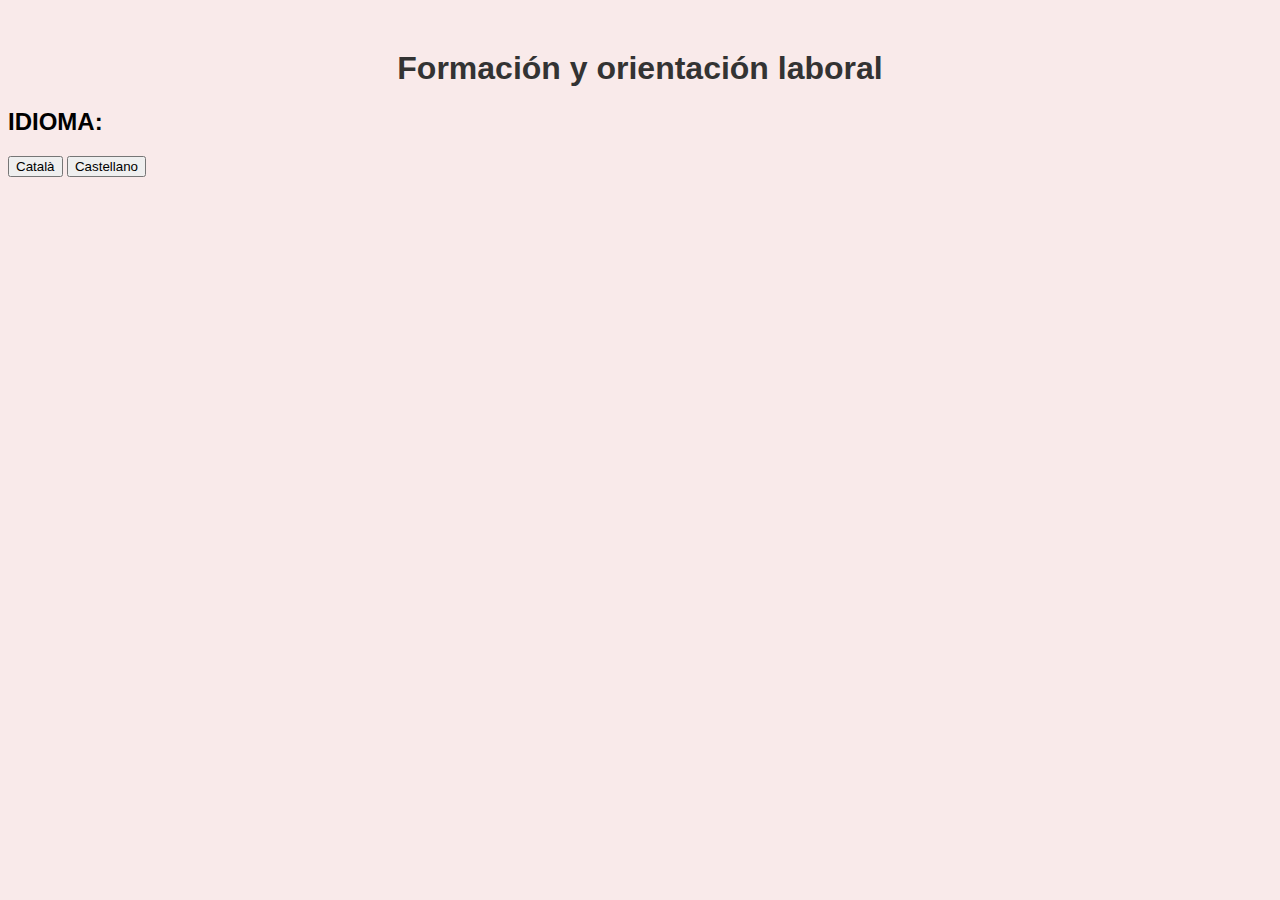
<file: index.html>
<!DOCTYPE html>
<html lang="en">

<head>
    <meta charset="UTF-8">
    <meta http-equiv="X-UA-Compatible" content="IE=edge">
    <meta name="viewport" content="width=device-width, initial-scale=1.0">
    <title>Document</title>
    <link rel="stylesheet" href="index.css">
</head>

<body>
    <h1>Formación y orientación laboral</h1>
    <h2>IDIOMA:</h2>
    <a href="https://5ssz.github.io">
        <button type="button">Català</button>
    </a>
    <a href="https://5ssz.github.io">
        <button>Castellano</button>
    </a>
</body>

</html>
</file>
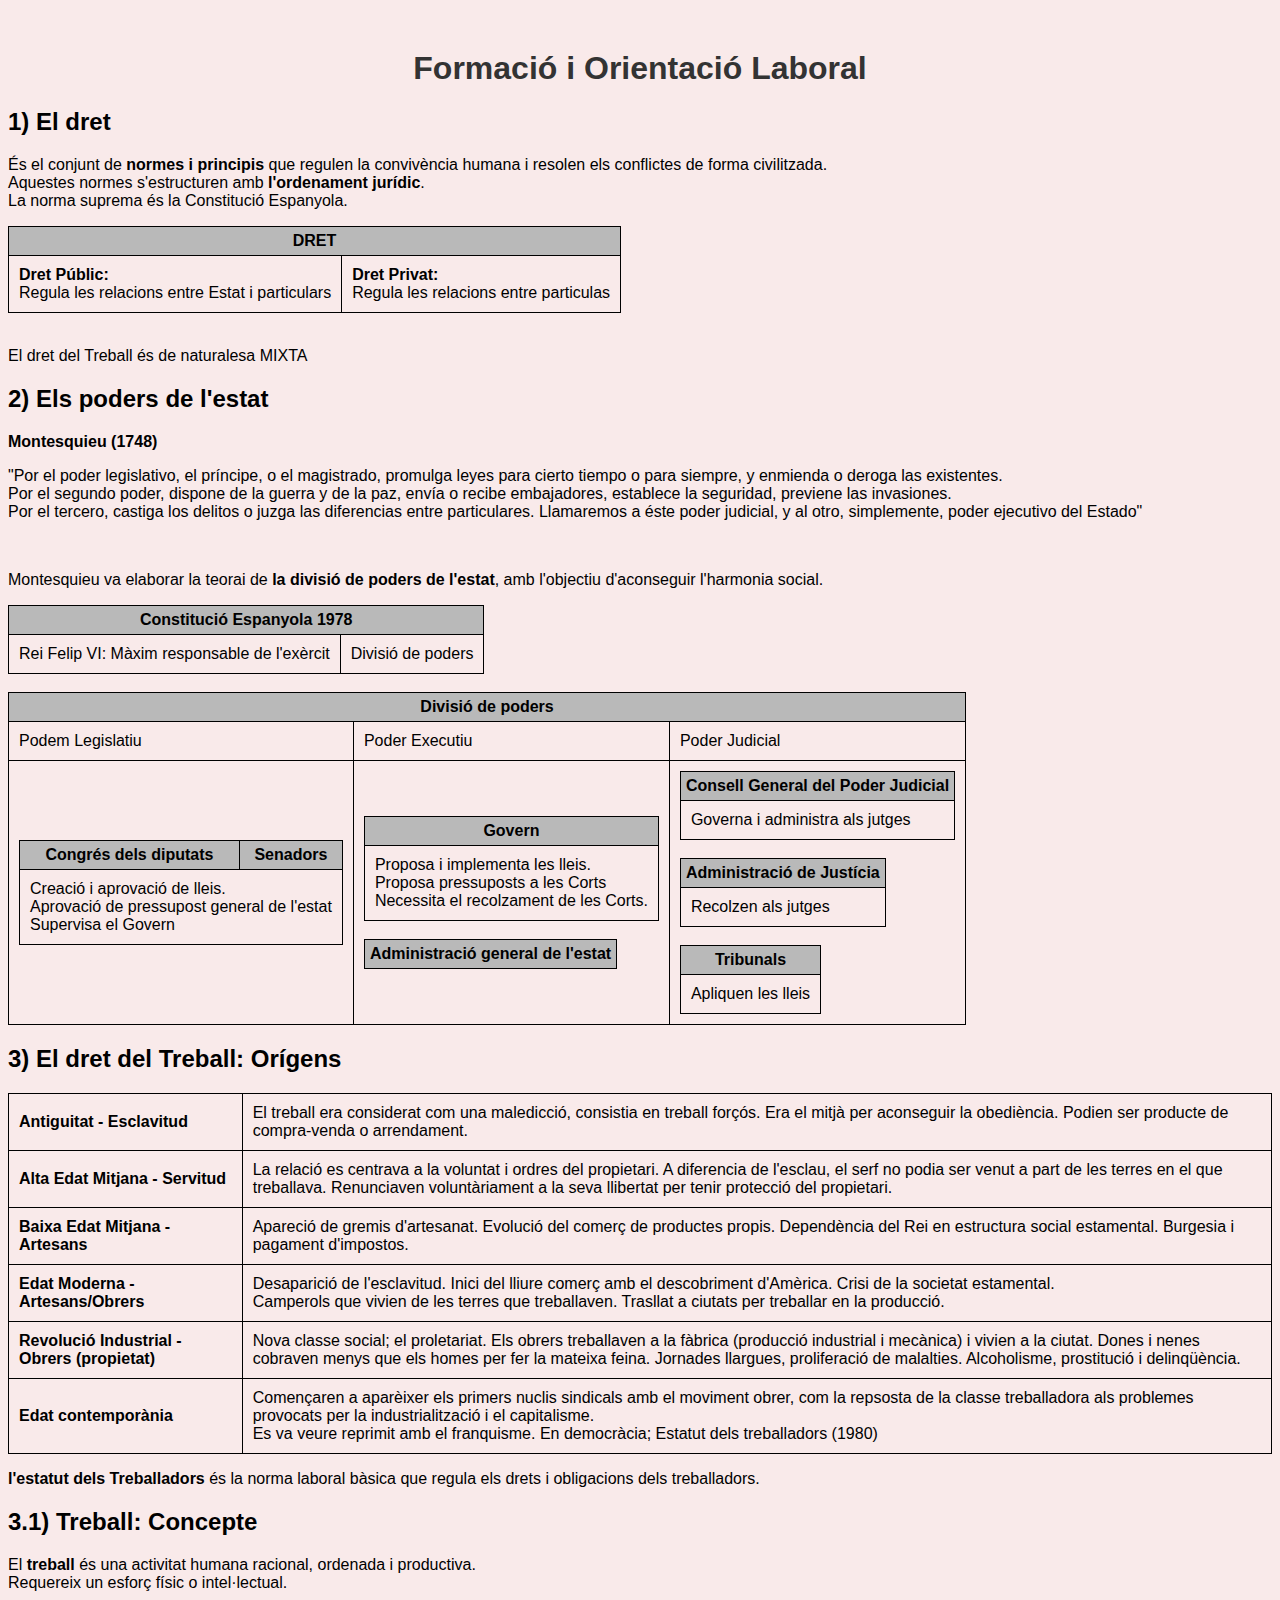
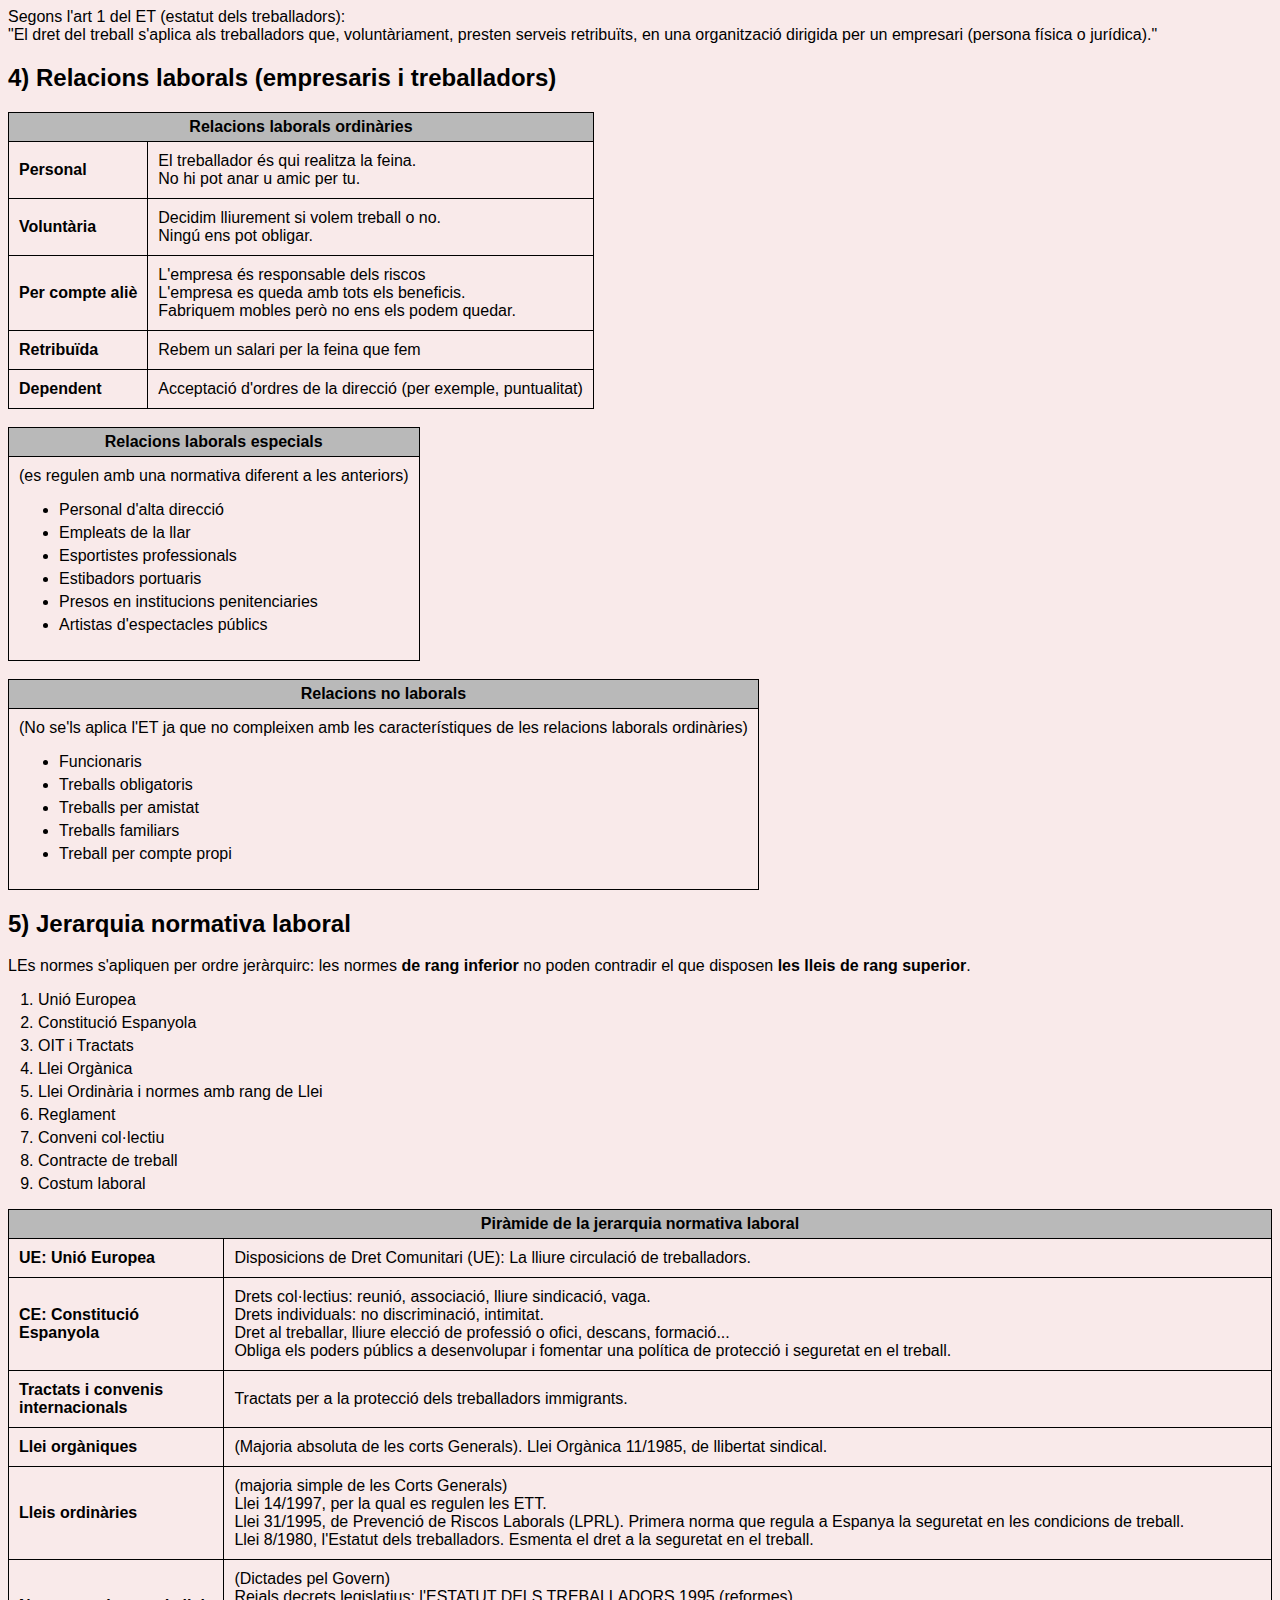
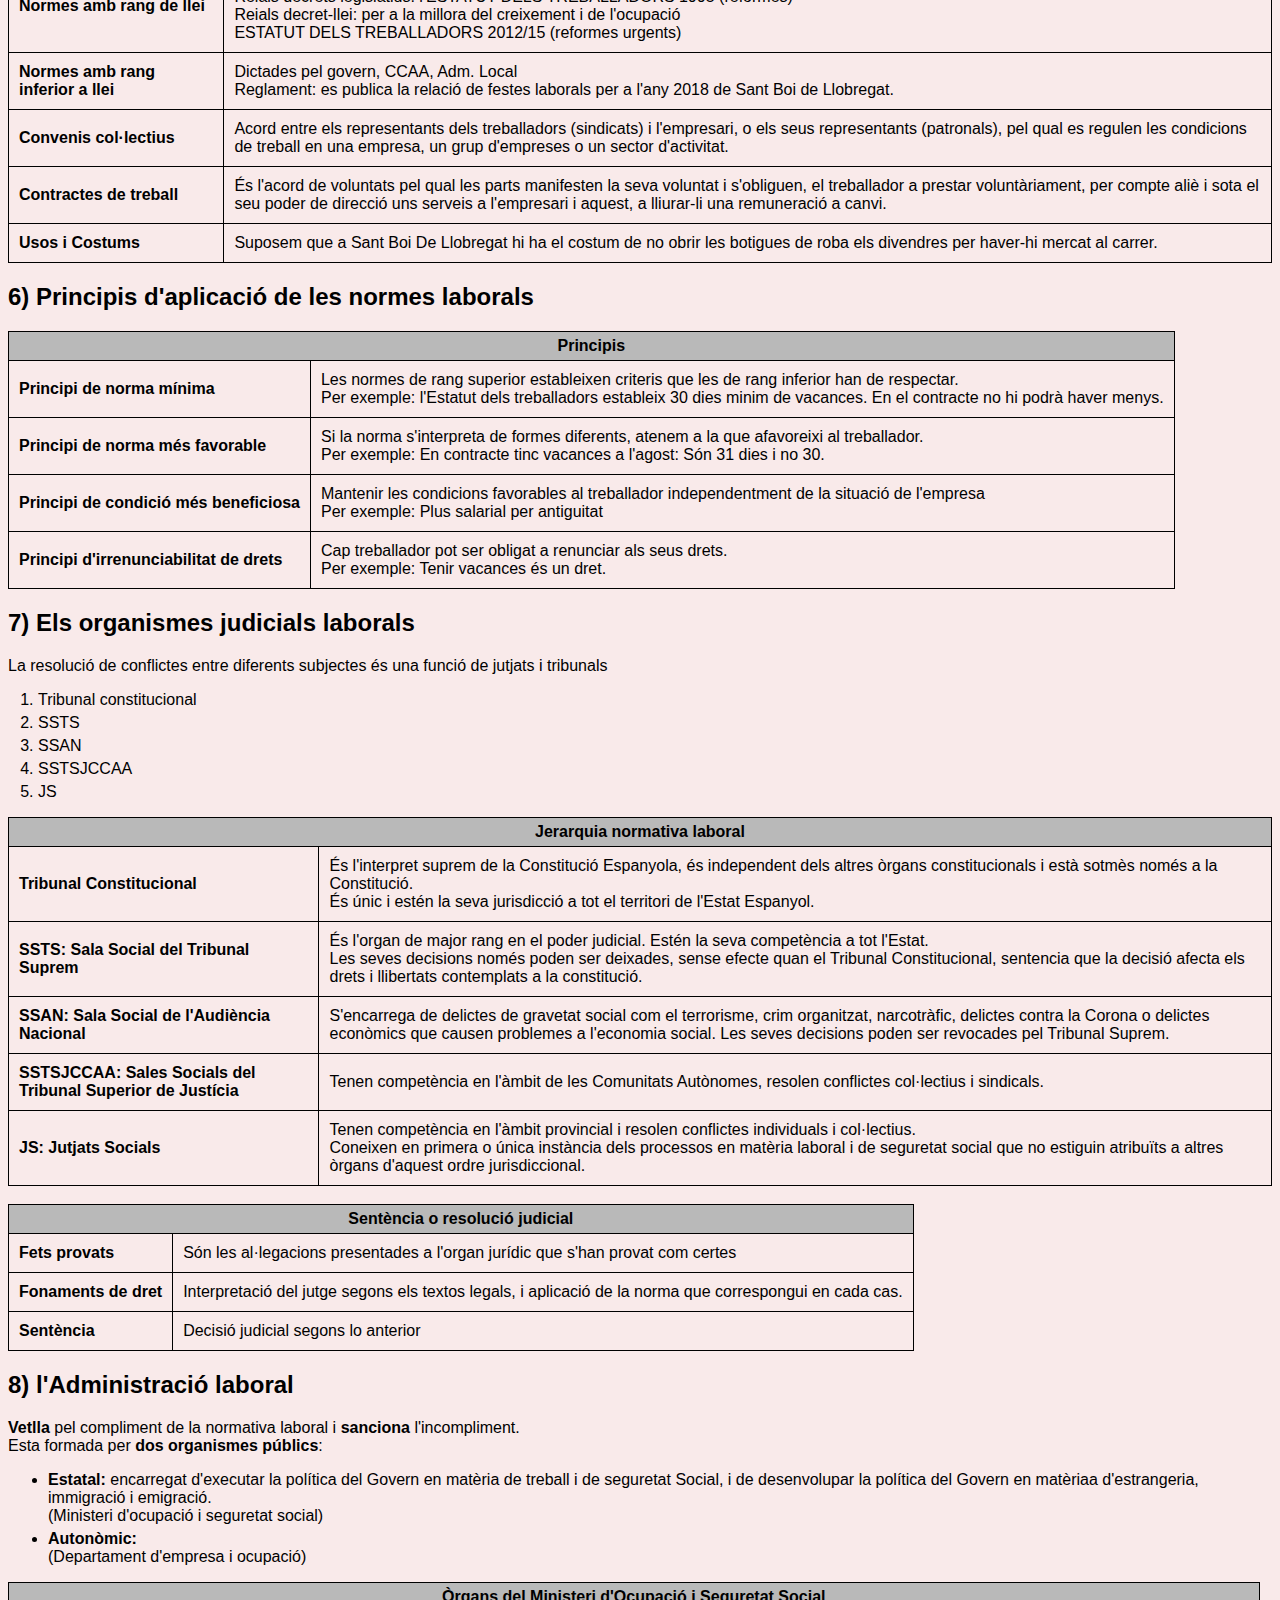
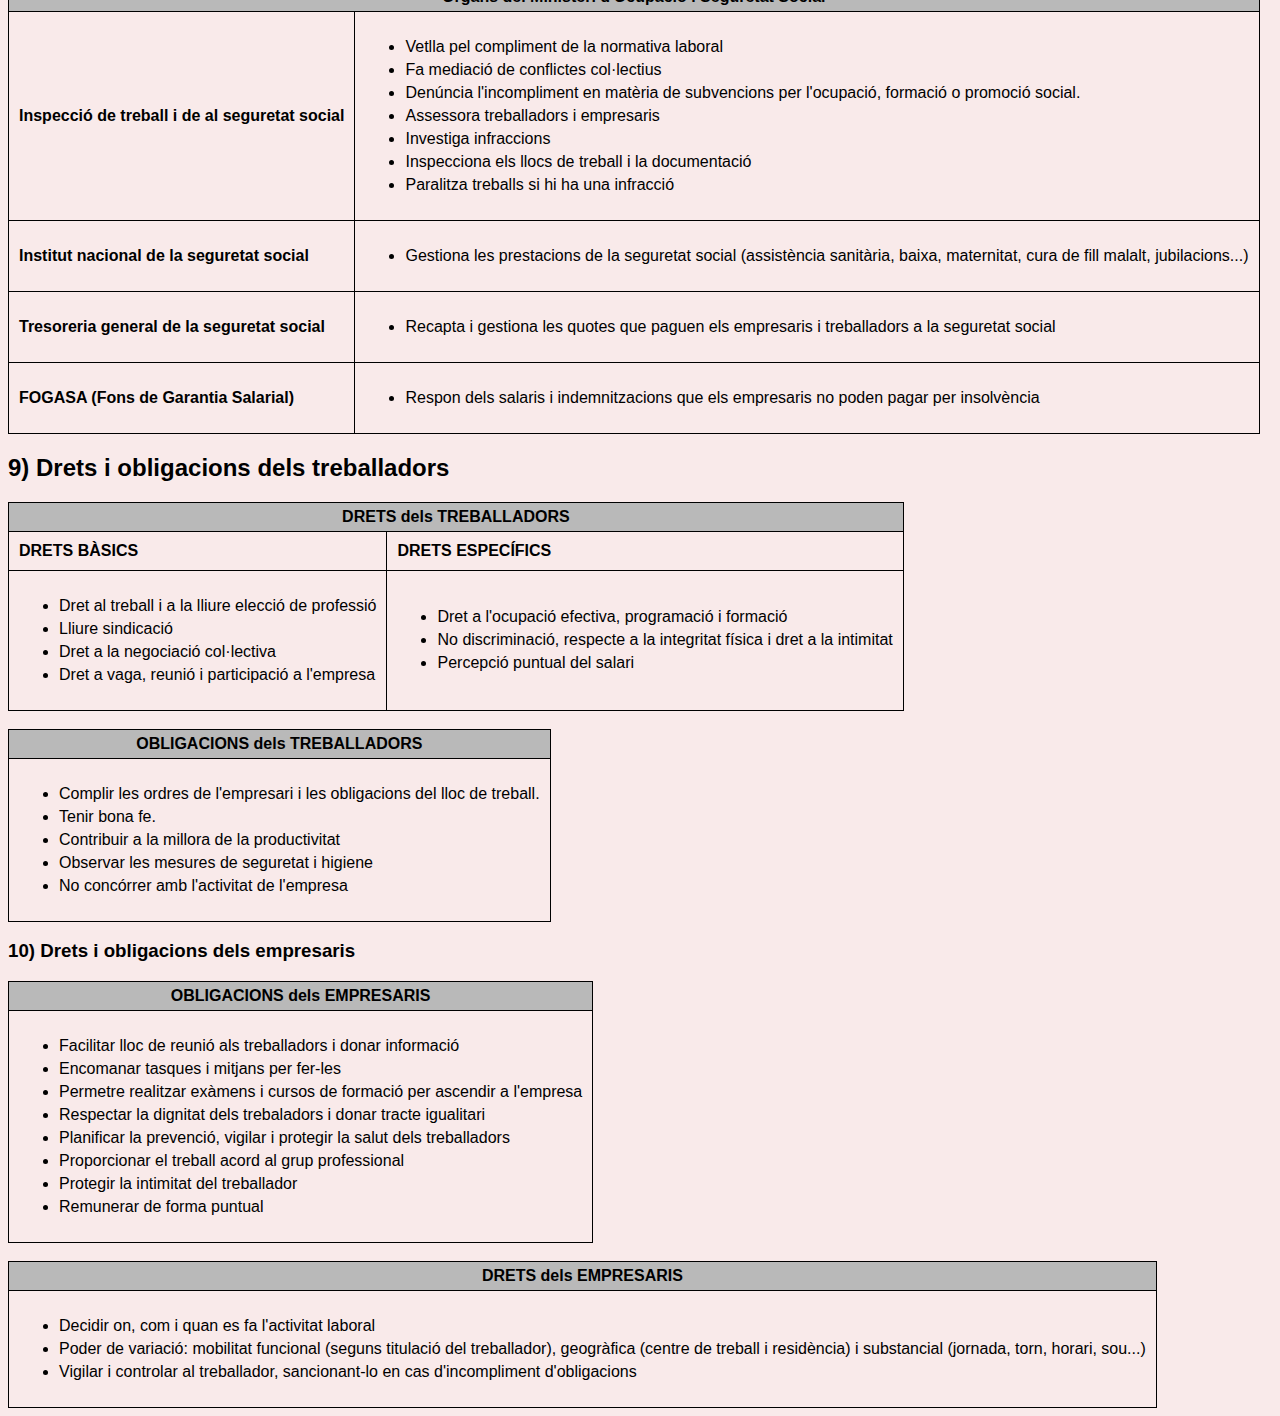
<file: cat/DretTreball/index.html>
<!DOCTYPE html>
<html lang="en">

<head>
    <link rel="stylesheet" href="index.css">
    <meta charset="UTF-8">
    <meta http-equiv="X-UA-Compatible" content="IE=edge">
    <meta name="viewport" content="width=device-width, initial-scale=1.0">
    <title>El dret</title>
</head>

<body>
    <h1>Formació i Orientació Laboral</h1>
    <h2>1) El dret</h2>
    <p>És el conjunt de <strong>normes i principis</strong> que regulen la convivència humana i resolen els conflictes
        de forma civilitzada.<br>Aquestes normes s'estructuren amb <strong>l'ordenament jurídic</strong>.<br>La norma
        suprema és la Constitució Espanyola.</p>
    <table>
        <th colspan="2">DRET</th>
        <tr>
            <td><strong>Dret Públic:</strong><br>Regula les relacions entre Estat i particulars</td>
            <td><strong>Dret Privat:</strong><br>Regula les relacions entre particulas</td>
        </tr>
    </table>
    <br>
    <p>El dret del Treball és de naturalesa MIXTA</p>

    <h2>2) Els poders de l'estat</h2>
    <p><strong>Montesquieu (1748)</strong></p>
    <p>"Por el poder legislativo, el príncipe, o el magistrado, promulga leyes para cierto tiempo o para siempre, y
        enmienda o deroga las existentes.<br>Por el segundo poder, dispone de la guerra y de la paz, envía o recibe
        embajadores, establece la seguridad, previene las invasiones.<br>Por el tercero, castiga los delitos o juzga las
        diferencias entre particulares. Llamaremos a éste poder judicial, y al otro, simplemente, poder ejecutivo del
        Estado"</p>
    <br>
    <p>Montesquieu va elaborar la teorai de <strong>la divisió de poders de l'estat</strong>, amb l'objectiu
        d'aconseguir l'harmonia social.</p>
    <table>
        <th colspan="2">Constitució Espanyola 1978</th>
        <tr>
            <td>Rei Felip VI: Màxim responsable de l'exèrcit</td>
            <td>Divisió de poders</td>
        </tr>
    </table>
    <br>
    <table>
        <th colspan="3">Divisió de poders</th>
        <tr>
            <td>Podem Legislatiu</td>
            <td>Poder Executiu</td>
            <td>Poder Judicial</td>
        </tr>
        <tr>
            <td>
                <table>
                    <tr>
                        <th>Congrés dels diputats</th>
                        <th>Senadors</th>
                    </tr>
                    <tr>
                        <td colspan="2">Creació i aprovació de lleis.<br>Aprovació de pressupost general de
                            l'estat<br>Supervisa el Govern</td>
                    </tr>
                </table>
            </td>
            <td>
                <table>
                    <th>Govern</th>
                    <tr>
                        <td>Proposa i implementa les lleis.<br>Proposa pressuposts a les Corts<br>Necessita el
                            recolzament de les Corts.</td>
                    </tr>
                </table>
                <table>
                    <br>
                    <th>Administració general de l'estat</th>
                </table>
            </td>
            <td>
                <table>
                    <th>Consell General del Poder Judicial</th>
                    <tr>
                        <td>Governa i administra als jutges</td>
                    </tr>
                </table>
                <br>
                <table>
                    <th>Administració de Justícia</th>
                    <tr>
                        <td>Recolzen als jutges</td>
                    </tr>
                </table>
                <br>
                <table>
                    <th>Tribunals</th>
                    <tr>
                        <td>Apliquen les lleis</td>
                    </tr>
                </table>
            </td>
        </tr>
    </table>
    <h2>3) El dret del Treball: Orígens</h2>
    <table>
        <tr>
            <td><strong>Antiguitat - Esclavitud</strong></td>
            <td>El treball era considerat com una maledicció, consistia en treball forçós. Era el mitjà per aconseguir
                la obediència. Podien ser producte de compra-venda o arrendament.</td>
        </tr>
        <tr>
            <td><strong>Alta Edat Mitjana - Servitud</strong></td>
            <td>La relació es centrava a la voluntat i ordres del propietari. A diferencia de l'esclau, el serf no podia
                ser venut a part de les terres en el que treballava. Renunciaven voluntàriament a la seva llibertat per
                tenir protecció del propietari.</td>
        </tr>
        <tr>
            <td><strong>Baixa Edat Mitjana - Artesans</strong></td>
            <td>Apareció de gremis d'artesanat. Evolució del comerç de productes propis. Dependència del Rei en
                estructura social estamental. Burgesia i pagament d'impostos.</td>
        </tr>
        <tr>
            <td><strong>Edat Moderna - Artesans/Obrers</strong></td>
            <td>Desaparició de l'esclavitud. Inici del lliure comerç amb el descobriment d'Amèrica. Crisi de la societat
                estamental.<br>Camperols que vivien de les terres que treballaven. Trasllat a ciutats per treballar en
                la producció.
            </td>
        </tr>
        <tr>
            <td><strong>Revolució Industrial - Obrers (propietat)</strong></td>
            <td>Nova classe social; el proletariat. Els obrers treballaven a la fàbrica (producció industrial i
                mecànica) i vivien a la ciutat. Dones i nenes cobraven menys que els homes per fer la mateixa feina.
                Jornades llargues, proliferació de malalties. Alcoholisme, prostitució i delinqüència.</td>
        </tr>
        <tr>
            <td><strong>Edat contemporània</strong></td>
            <td>Començaren a aparèixer els primers nuclis sindicals amb el moviment obrer, com la repsosta de la classe
                treballadora als problemes provocats per la industrialització i el capitalisme. <br>Es va veure reprimit
                amb el franquisme. En democràcia; Estatut dels treballadors (1980)</td>
        </tr>
    </table>
    <p><strong>l'estatut dels Treballadors</strong> és la norma laboral bàsica que regula els drets i obligacions dels
        treballadors.</p>

    <h2>3.1) Treball: Concepte</h2>
    <p>El <strong>treball</strong> és una activitat humana racional, ordenada i productiva.<br>Requereix un esforç físic
        o intel·lectual.</p>
    <p>Segons l'art 1 del ET (estatut dels treballadors):<br>"El dret del treball s'aplica als treballadors que,
        voluntàriament, presten serveis retribuïts, en una organització dirigida per un empresari (persona física o
        jurídica)."</p>

    <h2>4) Relacions laborals (empresaris i treballadors)</h2>
    <table>
        <th colspan="2">Relacions laborals ordinàries</th>
        <tr>
            <td><strong>Personal</strong></td>
            <td>El treballador és qui realitza la feina.<br>No hi pot anar u amic per tu.</td>
        </tr>
        <tr>
            <td><strong>Voluntària</strong></td>
            <td>Decidim lliurement si volem treball o no.<br>Ningú ens pot obligar.</td>
        </tr>
        <tr>
            <td><strong>Per compte aliè</strong></td>
            <td>L'empresa és responsable dels riscos<br>L'empresa es queda amb tots els beneficis.<br>Fabriquem mobles
                però no ens els podem quedar.</td>
        </tr>
        <tr>
            <td><strong>Retribuïda</strong></td>
            <td>Rebem un salari per la feina que fem</td>
        </tr>
        <tr>
            <td><strong>Dependent</strong></td>
            <td>Acceptació d'ordres de la direcció (per exemple, puntualitat)</td>
        </tr>
    </table>
    <br>
    <table>
        <th>Relacions laborals especials</th>
        <tr>
            <td>(es regulen amb una normativa diferent a les anteriors)
                <ul>
                    <li>Personal d'alta direcció</li>
                    <li>Empleats de la llar</li>
                    <li>Esportistes professionals</li>
                    <li>Estibadors portuaris</li>
                    <li>Presos en institucions penitenciaries</li>
                    <li>Artistas d'espectacles públics</li>
                </ul>
            </td>
        </tr>
    </table>
    <br>
    <table>
        <th>Relacions no laborals</th>
        <tr>
            <td>(No se'ls aplica l'ET ja que no compleixen amb les característiques de les relacions laborals
                ordinàries)
                <ul>
                    <li>Funcionaris</li>
                    <li>Treballs obligatoris</li>
                    <li>Treballs per amistat</li>
                    <li>Treballs familiars</li>
                    <li>Treball per compte propi</li>
                </ul>
            </td>
        </tr>
    </table>

    <h2>5) Jerarquia normativa laboral</h2>
    <p>LEs normes s'apliquen per ordre jeràrquirc: les normes <strong>de rang inferior</strong> no poden contradir el
        que disposen <strong>les lleis de rang superior</strong>.</p>
    <ol>
        <li>Unió Europea</li>
        <li>Constitució Espanyola</li>
        <li>OIT i Tractats</li>
        <li>Llei Orgànica</li>
        <li>Llei Ordinària i normes amb rang de Llei</li>
        <li>Reglament</li>
        <li>Conveni col·lectiu</li>
        <li>Contracte de treball</li>
        <li>Costum laboral</li>
    </ol>
    <table>
        <th colspan="2">Piràmide de la jerarquia normativa laboral</th>
        <tr>
            <td><strong>UE: Unió Europea</strong></td>
            <td>Disposicions de Dret Comunitari (UE): La lliure circulació de treballadors.</td>
        </tr>
        <tr>
            <td><strong>CE: Constitució Espanyola</strong></td>
            <td>Drets col·lectius: reunió, associació, lliure sindicació, vaga.<br>Drets individuals: no discriminació,
                intimitat.<br>Dret al treballar, lliure elecció de professió o ofici, descans, formació...<br>Obliga els
                poders públics a desenvolupar i fomentar una política de protecció i seguretat en el treball.</td>
        </tr>
        <tr>
            <td><strong>Tractats i convenis internacionals</strong></td>
            <td>Tractats per a la protecció dels treballadors immigrants.</td>
        </tr>
        <tr>
            <td><strong>Llei orgàniques</strong></td>
            <td>(Majoria absoluta de les corts Generals). Llei Orgànica 11/1985, de llibertat sindical.</td>
        </tr>
        <tr>
            <td><strong>Lleis ordinàries</strong></td>
            <td>(majoria simple de les Corts Generals)<br>Llei 14/1997, per la qual es regulen les ETT.<br>Llei 31/1995,
                de Prevenció de Riscos Laborals (LPRL). Primera norma que regula a Espanya la seguretat en les
                condicions de treball.<br>Llei 8/1980, l'Estatut dels treballadors. Esmenta el dret a la seguretat en el
                treball.</td>
        </tr>
        <tr>
            <td><strong>Normes amb rang de llei</strong></td>
            <td>(Dictades pel Govern)<br>Reials decrets legislatius: l'ESTATUT DELS TREBALLADORS 1995
                (reformes)<br>Reials decret-llei: per a la millora del creixement i de l'ocupació<br>ESTATUT DELS
                TREBALLADORS 2012/15 (reformes urgents)</td>
        </tr>
        <tr>
            <td><strong>Normes amb rang inferior a llei</strong></td>
            <td>Dictades pel govern, CCAA, Adm. Local<br>Reglament: es publica la relació de festes laborals per a l'any
                2018 de Sant Boi de Llobregat.</td>
        </tr>
        <tr>
            <td><strong>Convenis col·lectius</strong></td>
            <td>Acord entre els representants dels treballadors (sindicats) i l'empresari, o els seus representants
                (patronals), pel qual es regulen les condicions de treball en una empresa, un grup d'empreses o un
                sector d'activitat.</td>
        </tr>
        <tr>
            <td><strong>Contractes de treball</strong></td>
            <td>És l'acord de voluntats pel qual les parts manifesten la seva voluntat i s'obliguen, el treballador a
                prestar voluntàriament, per compte aliè i sota el seu poder de direcció uns serveis a l'empresari i
                aquest, a lliurar-li una remuneració a canvi.</td>
        </tr>
        <tr>
            <td><strong>Usos i Costums</strong></td>
            <td>Suposem que a Sant Boi De Llobregat hi ha el costum de no obrir les botigues de roba els divendres per
                haver-hi mercat al carrer.</td>
        </tr>
    </table>

    <h2>6) Principis d'aplicació de les normes laborals</h2>
    <table>
        <th colspan="2">Principis</th>
        <tr>
            <td><strong>Principi de norma mínima</strong></td>
            <td>Les normes de rang superior estableixen criteris que les de rang inferior han de respectar.<br>Per
                exemple: l'Estatut dels treballadors estableix 30 dies minim de vacances. En el contracte no hi podrà
                haver menys.</td>
        </tr>
        <tr>
            <td><strong>Principi de norma més favorable</strong></td>
            <td>Si la norma s'interpreta de formes diferents, atenem a la que afavoreixi al treballador.<br>Per exemple:
                En contracte tinc vacances a l'agost: Són 31 dies i no 30.</td>
        </tr>
        <tr>
            <td><strong>Principi de condició més beneficiosa</strong></td>
            <td>Mantenir les condicions favorables al treballador independentment de la situació de l'empresa<br>Per
                exemple: Plus salarial per antiguitat</td>
        </tr>
        <tr>
            <td><strong>Principi d'irrenunciabilitat de drets</strong></td>
            <td>Cap treballador pot ser obligat a renunciar als seus drets.<br>Per exemple: Tenir vacances és un dret.
            </td>
        </tr>
    </table>

    <h2>7) Els organismes judicials laborals</h2>
    <p>La resolució de conflictes entre diferents subjectes és una funció de jutjats i tribunals</p>
    <ol>
        <li>Tribunal constitucional</li>
        <li>SSTS</li>
        <li>SSAN</li>
        <li>SSTSJCCAA</li>
        <li>JS</li>
    </ol>
    <table>
        <th colspan="2">Jerarquia normativa laboral</th>
        <tr>
            <td><strong>Tribunal Constitucional</strong></td>
            <td>És l'interpret suprem de la Constitució Espanyola, és independent dels altres òrgans constitucionals i
                està sotmès només a la Constitució.<br>És únic i estén la seva jurisdicció a tot el territori de l'Estat
                Espanyol.</td>
        </tr>
        <tr>
            <td><strong>SSTS: Sala Social del Tribunal Suprem</strong></td>
            <td>És l'organ de major rang en el poder judicial. Estén la seva competència a tot l'Estat.<br>Les seves
                decisions només poden ser deixades, sense efecte quan el Tribunal Constitucional, sentencia que la
                decisió afecta els drets i llibertats contemplats a la constitució.</td>
        </tr>
        <tr>
            <td><strong>SSAN: Sala Social de l'Audiència Nacional</strong></td>
            <td>S'encarrega de delictes de gravetat social com el terrorisme, crim organitzat, narcotràfic, delictes
                contra la Corona o delictes econòmics que causen problemes a l'economia social. Les seves decisions
                poden ser revocades pel Tribunal Suprem.</td>
        </tr>
        <tr>
            <td><strong>SSTSJCCAA: Sales Socials del Tribunal Superior de Justícia</strong></td>
            <td>Tenen competència en l'àmbit de les Comunitats Autònomes, resolen conflictes col·lectius i sindicals.
            </td>
        </tr>
        <tr>
            <td><strong>JS: Jutjats Socials</strong></td>
            <td>Tenen competència en l'àmbit provincial i resolen conflictes individuals i col·lectius.<br>Coneixen en
                primera o única instància dels processos en matèria laboral i de seguretat social que no estiguin
                atribuïts a altres òrgans d'aquest ordre jurisdiccional.</td>
        </tr>
    </table>
    <br>
    <table>
        <th colspan="2">Sentència o resolució judicial</th>
        <tr>
            <td><strong>Fets provats</strong></td>
            <td>Són les al·legacions presentades a l'organ jurídic que s'han provat com certes</td>
        </tr>
        <tr>
            <td><strong>Fonaments de dret</strong></td>
            <td>Interpretació del jutge segons els textos legals, i aplicació de la norma que correspongui en cada cas.
            </td>
        </tr>
        <tr>
            <td><strong>Sentència</strong></td>
            <td>Decisió judicial segons lo anterior</td>
        </tr>
    </table>

    <h2>8) l'Administració laboral</h2>
    <p><strong>Vetlla</strong> pel compliment de la normativa laboral i <strong>sanciona</strong>
        l'incompliment.<br>Esta formada per <strong>dos organismes públics</strong>:</p>
    <ul>
        <li><strong>Estatal:</strong> encarregat d'executar la política del Govern en matèria de treball i de seguretat
            Social, i de desenvolupar la política del Govern en matèriaa d'estrangeria, immigració i
            emigració.<br>(Ministeri d'ocupació i seguretat social)</li>
        <li><strong>Autonòmic:</strong><br>(Departament d'empresa i ocupació)</li>
    </ul>

    <table>
        <th colspan="2">Òrgans del Ministeri d'Ocupació i Seguretat Social</th>
        <tr>
            <td><strong>Inspecció de treball i de al seguretat social</strong></td>
            <td>
                <ul>
                    <li>Vetlla pel compliment de la normativa laboral</li>
                    <li>Fa mediació de conflictes col·lectius</li>
                    <li>Denúncia l'incompliment en matèria de subvencions per l'ocupació, formació o promoció social.
                    </li>
                    <li>Assessora treballadors i empresaris</li>
                    <li>Investiga infraccions</li>
                    <li>Inspecciona els llocs de treball i la documentació</li>
                    <li>Paralitza treballs si hi ha una infracció</li>
                </ul>
            </td>
        </tr>
        <tr>
            <td><strong>Institut nacional de la seguretat social</strong></td>
            <td>
                <ul>
                    <li>Gestiona les prestacions de la seguretat social (assistència sanitària, baixa, maternitat, cura
                        de fill malalt, jubilacions...)</li>
                </ul>
            </td>
        </tr>
        <tr>
            <td><strong>Tresoreria general de la seguretat social</strong></td>
            <td>
                <ul>
                    <li>Recapta i gestiona les quotes que paguen els empresaris i treballadors a la seguretat social
                    </li>
                </ul>
            </td>
        </tr>
        <tr>
            <td><strong>FOGASA (Fons de Garantia Salarial)</strong></td>
            <td>
                <ul>
                    <li>Respon dels salaris i indemnitzacions que els empresaris no poden pagar per insolvència</li>
                </ul>
            </td>
        </tr>
    </table>
    <h2>9) Drets i obligacions dels treballadors</h2>
    <table>
        <th colspan="2">DRETS dels TREBALLADORS</th>
        <tr>
            <td><strong>DRETS BÀSICS</strong></td>
            <td><strong>DRETS ESPECÍFICS</strong></td>
        </tr>
        <tr>
            <td>
                <ul>
                    <li>Dret al treball i a la lliure elecció de professió</li>
                    <li>Lliure sindicació</li>
                    <li>Dret a la negociació col·lectiva</li>
                    <li>Dret a vaga, reunió i participació a l'empresa</li>
                </ul>
            </td>
            <td>
                <ul>
                    <li>Dret a l'ocupació efectiva, programació i formació</li>
                    <li>No discriminació, respecte a la integritat física i dret a la intimitat</li>
                    <li>Percepció puntual del salari</li>
                </ul>
            </td>
        </tr>
    </table>
    <br>
    <table>
        <th>OBLIGACIONS dels TREBALLADORS</th>
        <tr>
            <td>
                <ul>
                    <li>Complir les ordres de l'empresari i les obligacions del lloc de treball.</li>
                    <li>Tenir bona fe.</li>
                    <li>Contribuir a la millora de la productivitat</li>
                    <li>Observar les mesures de seguretat i higiene</li>
                    <li>No concórrer amb l'activitat de l'empresa</li>
                </ul>
            </td>
        </tr>
    </table>
    <h3>10) Drets i obligacions dels empresaris</h3>
    <table>
        <th>OBLIGACIONS dels EMPRESARIS</th>
        <tr>
            <td>
                <ul>
                    <li>Facilitar lloc de reunió als treballadors i donar informació</li>
                    <li>Encomanar tasques i mitjans per fer-les</li>
                    <li>Permetre realitzar exàmens i cursos de formació per ascendir a l'empresa</li>
                    <li>Respectar la dignitat dels trebaladors i donar tracte igualitari</li>
                    <li>Planificar la prevenció, vigilar i protegir la salut dels treballadors</li>
                    <li>Proporcionar el treball acord al grup professional</li>
                    <li>Protegir la intimitat del treballador</li>
                    <li>Remunerar de forma puntual</li>
                </ul>
            </td>
        </tr>
    </table>
    <br>
    <table>
        <th>DRETS dels EMPRESARIS</th>
        <tr>
            <td>
                <ul>
                    <li>Decidir on, com i quan es fa l'activitat laboral</li>
                    <li>Poder de variació: mobilitat funcional (seguns titulació del treballador), geogràfica (centre de treball i residència) i substancial (jornada, torn, horari, sou...)</li>
                    <li>Vigilar i controlar al treballador, sancionant-lo en cas d'incompliment d'obligacions</li>
                </ul>
            </td>
        </tr>
    </table>
</body>

</html>
</file>
<file: index.css>
/* Estilos globales */
body {
    font-family: Arial, sans-serif;
    background-color: #f9eaea;
  }
  
  /* Estilos para el encabezado */
h1 {
    color: #333;
    text-align: center;
    margin-top: 50px;
  }

  
  /* Estilos para la lista */
ol {
    padding-left: 30px;
  }
  
  /* Estilos para los elementos de la lista */
li {
    margin-bottom: 5px;
  }
  
  /* Estilos para los enlaces */
a {
    color: #008cba;
    text-decoration: none;
    
  }
  

  div.cmath {
    display: block;
    margin: 20px 0px 20px 30px;
    padding-left: 50px; padding-top: 8px; padding-bottom: 8px;
    white-space : pre;
  }

  p.comentario {
    color:red;
    font-size: 17px;
  }

  caption {
    color:blue;
    font-weight: bolder;
}


table, td, th {
    border: 1px solid;
}


th {
    background-color: rgb(185, 185, 185);
    padding: 5px;
}


table {
    border-collapse: collapse;
}

td {
  padding: 10px;
}
</file>
<file: cat/DretTreball/index.css>
/* Estilos globales */
body {
    font-family: Arial, sans-serif;
    background-color: #f9eaea;
  }
  
  /* Estilos para el encabezado */
h1 {
    color: #333;
    text-align: center;
    margin-top: 50px;
  }

  
  /* Estilos para la lista */
ol {
    padding-left: 30px;
  }
  
  /* Estilos para los elementos de la lista */
li {
    margin-bottom: 5px;
  }
  
  /* Estilos para los enlaces */
a {
    color: #008cba;
    text-decoration: none;
    
  }
  

  div.cmath {
    display: block;
    margin: 20px 0px 20px 30px;
    padding-left: 50px; padding-top: 8px; padding-bottom: 8px;
    white-space : pre;
  }

  p.comentario {
    color:red;
    font-size: 17px;
  }

  caption {
    color:blue;
    font-weight: bolder;
}


table, td, th {
    border: 1px solid;
}


th {
    background-color: rgb(185, 185, 185);
    padding: 5px;
}


table {
    border-collapse: collapse;
}

td {
  padding: 10px;
}
</file>
